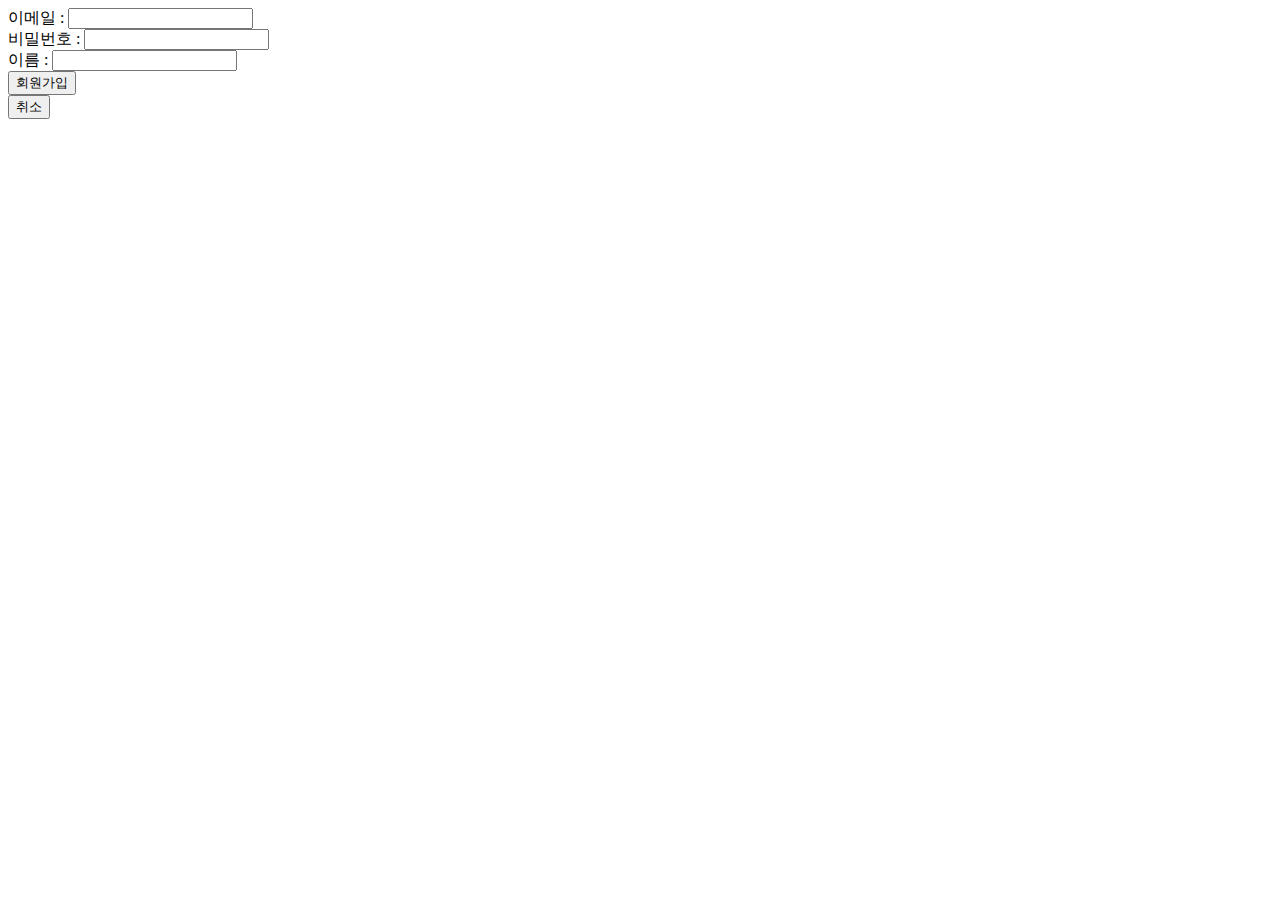
<file: src/main/resources/templates/join.html>
<!DOCTYPE html>
<html lang="en">
<head>
    <meta charset="UTF-8">
    <title>회원가입</title>
</head>
<body>
<form action="/member/join" method="post">
    이메일 : <input type="text" name="memberEmail"> <br>
    비밀번호 : <input type="password" name="memberPassword"> <br>
    이름 : <input type="text" name="memberName"> <br>
    <input type="submit" value="회원가입">
</form>
<form action="/" method="get">
    <input type="submit" value="취소">
</form>
</body>
</html>
</file>
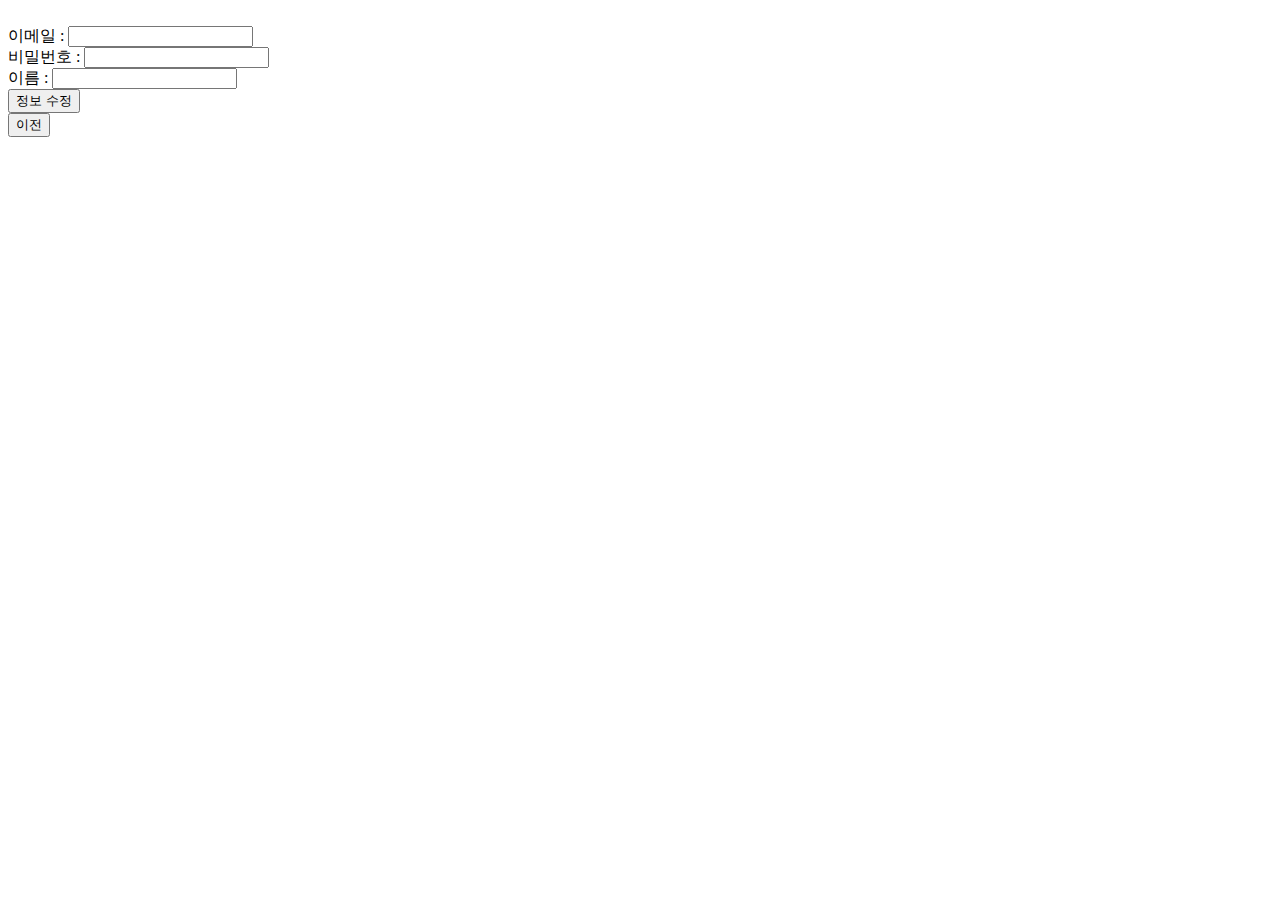
<file: src/main/resources/templates/update.html>
<!DOCTYPE html>
<html lang="en" xmlns:th="http://www.thymeleaf.org">
<head>
    <meta charset="UTF-8">
    <title>회원 수정</title>
</head>
<body>

<form action="/member/update" method="post">
    <input type="hidden" th:value="${updateMember.id}" name="id"><br>
    이메일 : <input type="text" th:value="${updateMember.memberEmail}" name="memberEmail" readonly> <br>
    비밀번호 : <input type="text" th:value="${updateMember.memberPassword}" name="memberPassword"> <br>
    이름 : <input type="text" th:value="${updateMember.memberName}" name="memberName"> <br>
    <input type="submit" value="정보 수정">
</form>

<form action="/" method="get">
    <button onclick="home()"> 이전 </button>
</form>

</body>
<script>
    const home = () => {
        location.href = "/";
    }

</script>
</html>
</file>
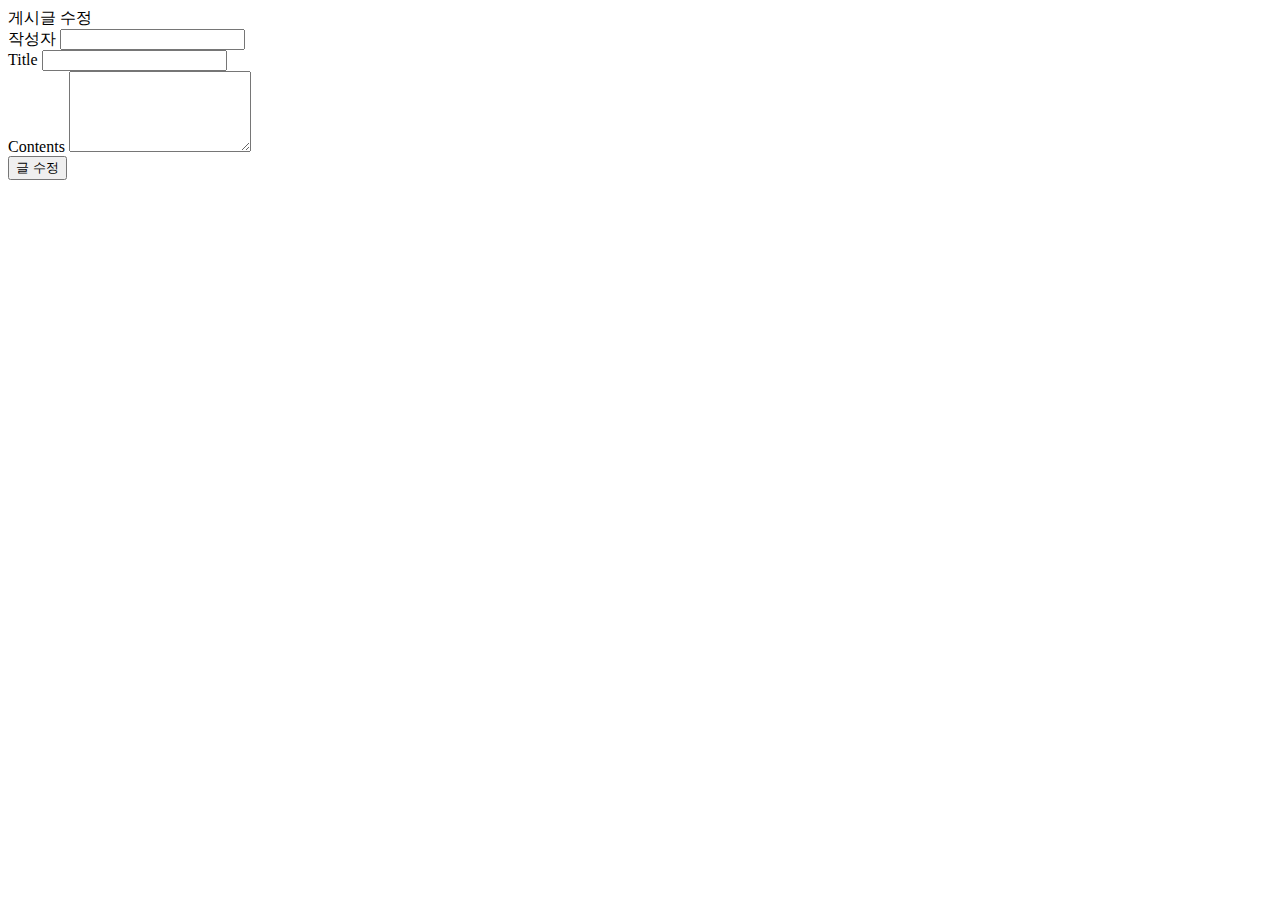
<file: src/main/resources/templates/board/update.html>
<!DOCTYPE html>
<html lang="en" xmlns:th="http://www.thymeleaf.org">
<head>
    <meta charset="UTF-8">
    <title>update</title>
    <link href="https://cdn.jsdelivr.net/npm/bootstrap@5.3.1/dist/css/bootstrap.min.css" rel="stylesheet" integrity="sha384-4bw+/aepP/YC94hEpVNVgiZdgIC5+VKNBQNGCHeKRQN+PtmoHDEXuppvnDJzQIu9" crossorigin="anonymous">

</head>
<body>
<script src="https://cdn.jsdelivr.net/npm/bootstrap@5.3.1/dist/js/bootstrap.bundle.min.js" integrity="sha384-HwwvtgBNo3bZJJLYd8oVXjrBZt8cqVSpeBNS5n7C8IVInixGAoxmnlMuBnhbgrkm" crossorigin="anonymous"></script>
<div class="container mt-5">
    <div class="row">
        <div class="col-md-6 offset-md-3">
            <div class="card">
                <div class="card-header bg-primary text-white">
                    게시글 수정
                </div>
                <div class="card-body">
                    <form th:action="@{/board/{category}/update/{id}(category=${category},id=${id})}" method="post" name="updateForm">
                        <input type="hidden" name="id" th:value="${boardUpdate.id}">
                        <div class="form-group">
                            <label for="memberName">작성자</label>
                            <input type="text" class="form-control" id="memberName" th:value="${boardUpdate.memberName}" name="memberName" readonly>
                        </div>
                        <div class="form-group">
                            <label for="boardTitle">Title</label>
                            <input type="text" class="form-control" id="boardTitle" name="boardTitle" th:value="${boardUpdate.boardTitle}">
                        </div>
                        <div class="form-group">
                            <label for="boardContents">Contents</label>
                            <textarea class="form-control" id="boardContents" name="boardContents" rows="5" th:text="${boardUpdate.boardContents}"></textarea>
                        </div>
                        <input type="hidden" name="boardHits" th:value="${boardUpdate.boardHits}">
                        <button type="submit" class="btn btn-primary">글 수정</button>
                    </form>
                </div>
            </div>
        </div>
    </div>
</div>

</body>
</file>
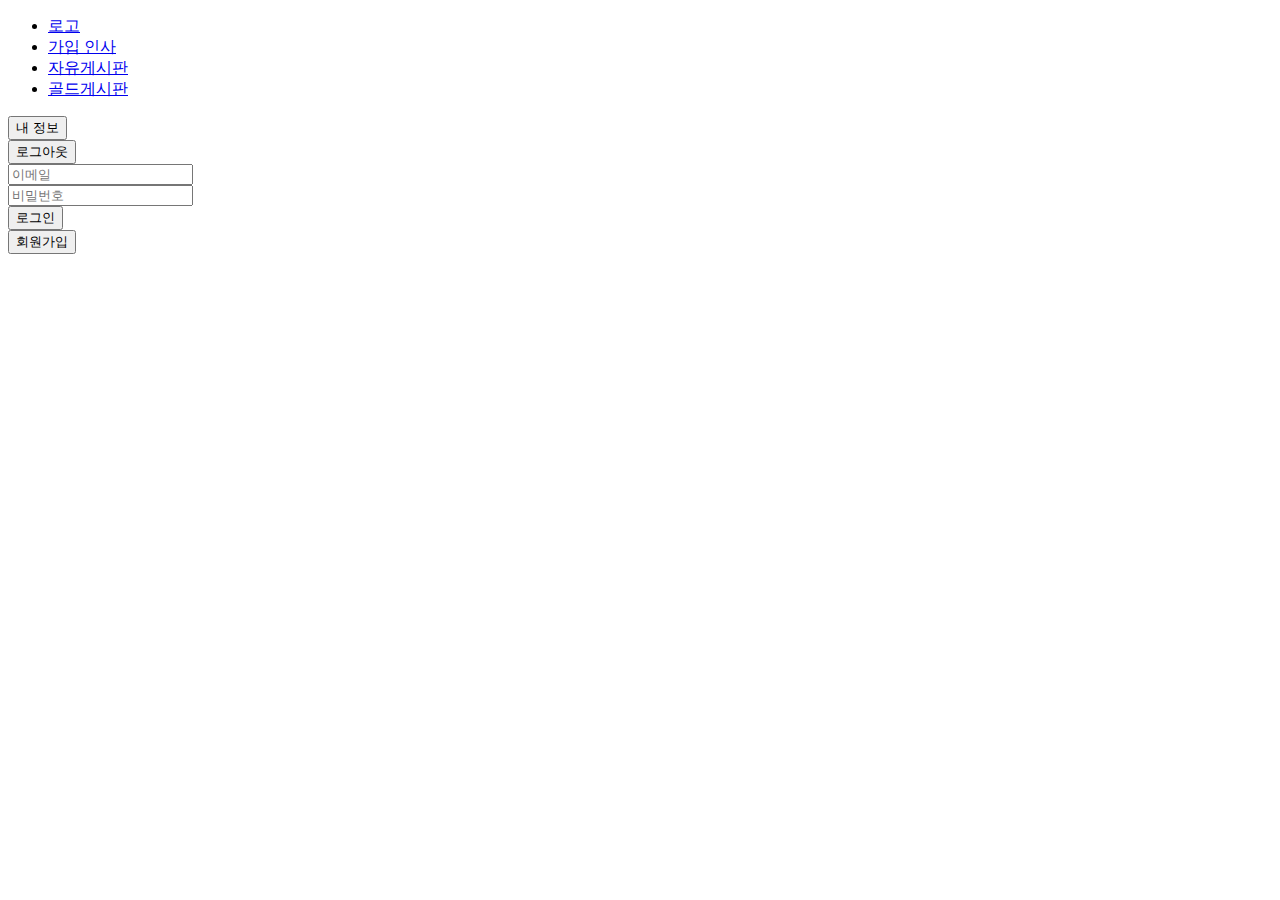
<file: src/main/resources/templates/fragments/nav.html>
<!DOCTYPE html>
<html lang="en" xmlns:th="http://www.thymeleaf.org">

<div th:fragment="fragment-nav">
<nav>
  <ul>
    <li><a href="/">로고</a></li>
    <li><a href="/board/hello">가입 인사</a></li>
    <li><a href="/board/free">자유게시판</a></li>
    <li><a href="/board/gold">골드게시판</a></li>
  </ul>
</nav>

<div th:if="${session.member != null}">
  <!-- 세션에 로그인 정보가 있는 경우에만 실행 -->
  <p id="information" th:text="${session.member.memberName + '님 안녕하세요'}"></p>
  <!--진짜 뭔 이유인지 모르겠는데 form으로 안묶으면 절대 안됐음 ㅡㅡ -->
  <form th:action="@{|/member/detail/${session.member.id}|}" method="get">
    <button type="submit" id="index_detail">내 정보</button>
  </form>
  <button onclick="logout()" id="index_logout">로그아웃</button>
</div>

<div th:if="${session.member == null}">
  <!-- 세션에 로그인 정보가 없는 경우에만 실행 -->
  <form action="/member/login" method="post">
    <input type="text" name="memberEmail" id="index_email" placeholder="이메일"> <br>
    <input type="password" name="memberPassword" id="index_password" placeholder="비밀번호"> <br>
    <input type="submit" id="index_login" value="로그인">
  </form>
  <button onclick="join()" id="index_join">회원가입</button>
</div>

</div>

</html>
</file>
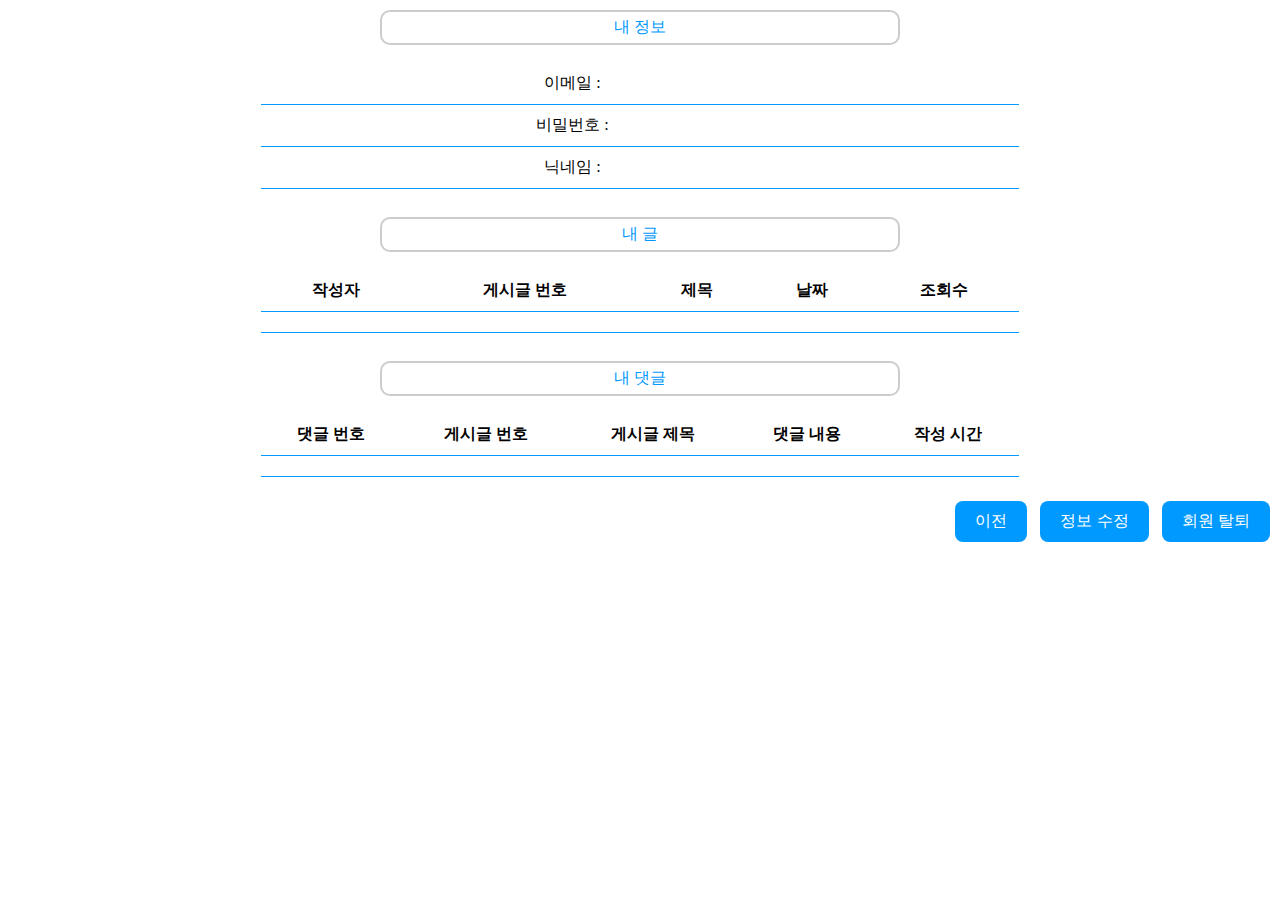
<file: src/main/resources/templates/user/detail.html>
<!DOCTYPE html>
<html lang="en" xmlns:th="http://www.thymeleaf.org">
<head>
    <meta charset="UTF-8">
    <title>내 정보</title>
    <style>
        table{
            border-collapse: collapse;
            width: 60%;
            margin-left: auto;
            margin-right: auto;
        }
        th,td {
            padding: 10px;
            border-bottom: 1px solid #0099ff;
            text-align: center;
        }
        tr:hover{
            background-color: #0099ff;
        }

        .form-wrapper {
            white-space: nowrap; /* 줄 바꿈 방지 */
            text-align: right; /* 오른쪽 정렬 */
            margin-top: 20px; /* 위쪽 여백 추가 */
        }

        .form-wrapper form {
            display: inline-block;
            margin-left: 5px; /* 각 form 요소 사이의 간격 조정 */
        }

        .form-wrapper button {
            background-color: #0099ff;
            color: white;
            border: none;
            padding: 10px 20px;
            text-align: center;
            text-decoration: none;
            display: inline-block;
            font-size: 16px;
            margin: 4px 2px;
            cursor: pointer;
            border-radius: 8px;
        }

        .form-wrapper button:hover {
            background-color: #005580; /* 마우스 호버 시 배경색 변경 */
        }

        .information{
            margin-left: auto;
            margin-right: auto;
            color: #0099ff;
            border : 2px solid #cccccc;
            border-radius: 10px;
            width: 40%;
            text-align: center;
            margin-top: 10px;
            padding: 5px;
        }

    </style>
</head>
<body>

<div class="information">
    내 정보
</div>
<br>

<!-- controller에서 member로 담아서 줫으니 member로 접근 -->
<table>
    <tr>
        <td>이메일 :</td>
        <td th:text="${member.memberEmail}"></td>
    </tr>
    <tr>
        <td>비밀번호 :</td>
        <td th:text="${member.memberPassword}"></td>
    </tr>
    <tr>
        <td>닉네임 :</td>
        <td th:text="${member.memberName}"></td>
    </tr>
</table>

<br>
<div class="information">
    내 글
</div>
<br>

<table>
    <tr>
        <th>작성자</th>
        <th>게시글 번호</th>
        <th>제목</th>
        <th>날짜</th>
        <th>조회수</th>
    </tr>
    <tr th:each="board: ${boardList}">
        <td th:text="${member.memberName}"></td>
        <td th:text="${board.id}  "></td>
        <td th:text="${board.boardTitle}"></td>
        <td th:text="*{#temporals.format(board.boardCreatedTime, 'yyyy - MM - dd '+' HH : mm : ss')}"></td>
        <td th:text="${board.boardHits}  "></td>
    </tr>
</table>

<br>
<div class="information">
    내 댓글
</div>
<br>

<table>
    <tr>
        <th>댓글 번호</th>
        <th>게시글 번호</th>
        <th>게시글 제목</th>
        <th>댓글 내용</th>
        <th>작성 시간</th>
    </tr>
    <tr th:each="comment: ${commentList}">
        <td th:text="${comment.id}"></td>
        <td th:text="${comment.boardId}  "></td>
        <td th:text="${comment.boardTitle}"></td>
        <td th:text="${comment.commentContents}  "></td>
        <td th:text="*{#temporals.format(comment.commentCreatedTime, 'yyyy - MM - dd '+' HH : mm : ss')}"></td>
    </tr>
</table>

<div class="form-wrapper">
    <form action="/" method="get">
        <button onclick="home()"> 이전 </button>
    </form>

    <form action="/member/update" method="get">
        <button onclick="update()"> 정보 수정 </button>
    </form>

    <form th:action="|@{/member/delete/{id}(id=${id})}|" method="get">
        <button>회원 탈퇴</button>
    </form>
</div>

</body>
<script>
    const home = () => {
        location.href="/";
    }

    const update = () => {
        location.href="/member/update";
    }

</script>
</html>
</file>
